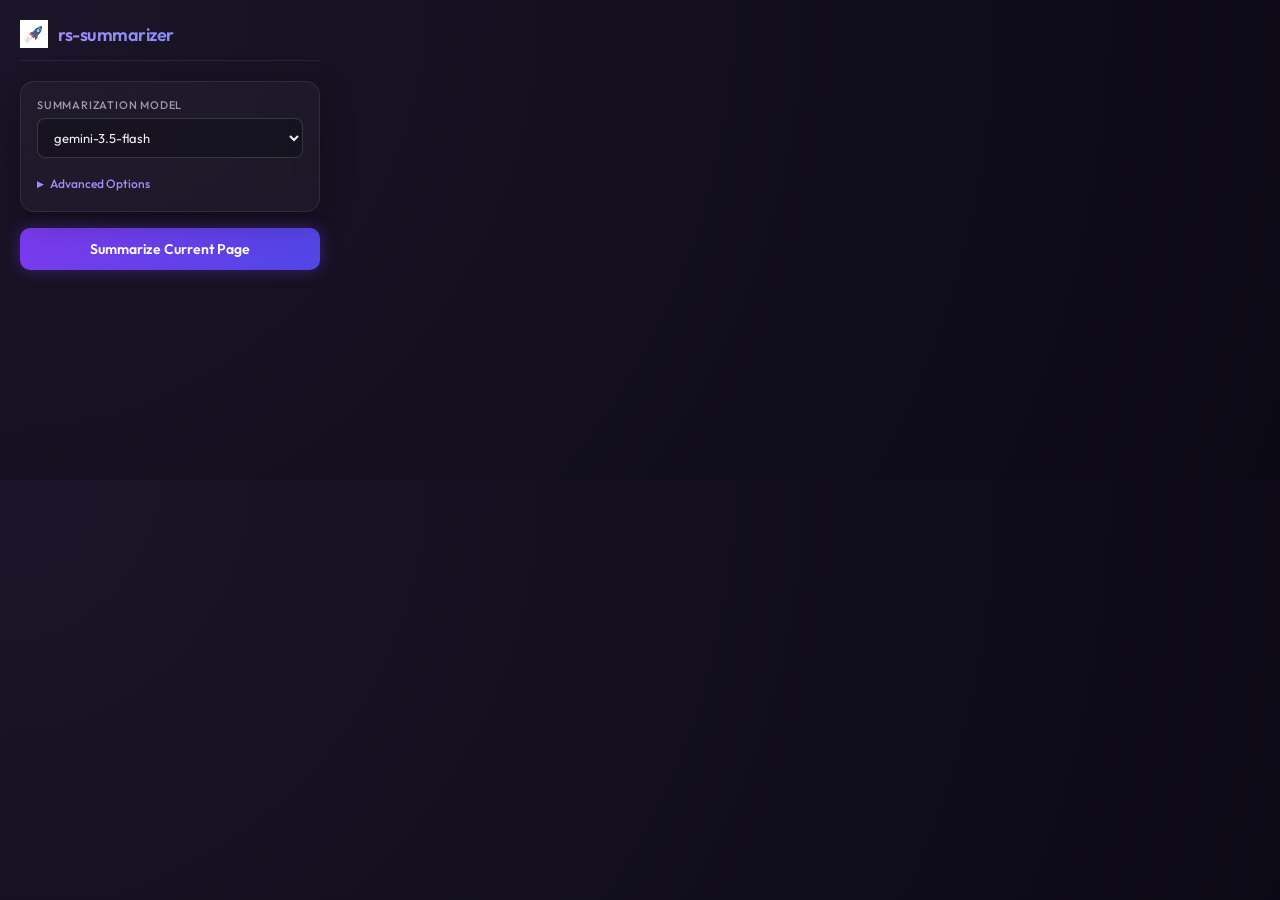
<file: extension/popup.html>
<!DOCTYPE html>
<html>
<head>
  <meta charset="utf-8">
  <title>rs-summarizer</title>
  <link rel="preconnect" href="https://fonts.googleapis.com">
  <link rel="preconnect" href="https://fonts.gstatic.com" crossorigin>
  <link href="https://fonts.googleapis.com/css2?family=Outfit:wght@300;400;500;600;700&display=swap" rel="stylesheet">
  <style>
    :root {
      --bg-gradient: radial-gradient(circle at top left, #1a1528, #0b0914);
      --card-bg: rgba(255, 255, 255, 0.03);
      --card-border: rgba(255, 255, 255, 0.08);
      --text-color: #f1f0f5;
      --text-muted: #9f9baa;
      --primary-gradient: linear-gradient(135deg, #7c3aed, #4f46e5);
      --primary-hover: linear-gradient(135deg, #9061f9, #6366f1);
      --primary-shadow: 0 0 16px rgba(124, 58, 237, 0.4);
      --input-bg: rgba(0, 0, 0, 0.25);
      --input-border: rgba(255, 255, 255, 0.15);
      --input-focus: #7c3aed;
      --success: #10b981;
      --error: #ef4444;
    }

    * {
      box-sizing: border-box;
      margin: 0;
      padding: 0;
    }

    body {
      font-family: 'Outfit', -apple-system, BlinkMacSystemFont, "Segoe UI", Roboto, sans-serif;
      background: var(--bg-gradient);
      color: var(--text-color);
      width: 340px;
      min-height: 480px;
      padding: 20px;
      display: flex;
      flex-direction: column;
      overflow-x: hidden;
    }

    /* Scrollbar Styling */
    ::-webkit-scrollbar {
      width: 6px;
    }
    ::-webkit-scrollbar-track {
      background: rgba(0, 0, 0, 0.1);
    }
    ::-webkit-scrollbar-thumb {
      background: rgba(255, 255, 255, 0.15);
      border-radius: 3px;
    }
    ::-webkit-scrollbar-thumb:hover {
      background: rgba(255, 255, 255, 0.3);
    }

    /* Header */
    header {
      display: flex;
      align-items: center;
      gap: 10px;
      margin-bottom: 20px;
      border-bottom: 1px solid var(--card-border);
      padding-bottom: 12px;
    }

    .logo-img {
      width: 28px;
      height: 28px;
    }

    h1 {
      font-size: 18px;
      font-weight: 600;
      letter-spacing: -0.5px;
      background: linear-gradient(135deg, #a78bfa, #818cf8);
      -webkit-background-clip: text;
      -webkit-text-fill-color: transparent;
    }

    /* Card Layout */
    .card {
      background: var(--card-bg);
      backdrop-filter: blur(16px);
      -webkit-backdrop-filter: blur(16px);
      border: 1px solid var(--card-border);
      border-radius: 14px;
      padding: 16px;
      margin-bottom: 16px;
      box-shadow: 0 8px 32px 0 rgba(0, 0, 0, 0.3);
    }

    .form-group {
      margin-bottom: 14px;
    }

    .form-group:last-child {
      margin-bottom: 0;
    }

    label {
      display: block;
      font-size: 11px;
      font-weight: 500;
      text-transform: uppercase;
      letter-spacing: 0.8px;
      color: var(--text-muted);
      margin-bottom: 6px;
    }

    input[type="text"], select {
      width: 100%;
      background: var(--input-bg);
      border: 1px solid var(--input-border);
      border-radius: 8px;
      padding: 10px 12px;
      font-family: inherit;
      font-size: 13px;
      color: var(--text-color);
      outline: none;
      transition: all 0.25s ease;
    }

    input[type="text"]:focus, select:focus {
      border-color: var(--input-focus);
      box-shadow: 0 0 0 3px rgba(124, 58, 237, 0.2);
    }

    /* Advanced details */
    details {
      margin-top: 10px;
    }

    details summary {
      font-size: 12px;
      font-weight: 500;
      color: #a78bfa;
      cursor: pointer;
      list-style: none;
      display: flex;
      align-items: center;
      gap: 6px;
      user-select: none;
      outline: none;
      padding: 4px 0;
    }

    details summary::-webkit-details-marker {
      display: none;
    }

    details summary::before {
      content: '▶';
      font-size: 9px;
      display: inline-block;
      transition: transform 0.2s ease;
    }

    details[open] summary::before {
      transform: rotate(90deg);
    }

    .advanced-content {
      padding: 12px 0 0 0;
      display: flex;
      flex-direction: column;
      gap: 12px;
    }

    /* Checkbox Switches */
    .switch-container {
      display: flex;
      align-items: center;
      justify-content: space-between;
      padding: 4px 0;
    }

    .switch-label {
      font-size: 13px;
      color: var(--text-color);
      text-transform: none;
      letter-spacing: normal;
      margin-bottom: 0;
      cursor: pointer;
    }

    .switch {
      position: relative;
      display: inline-block;
      width: 36px;
      height: 20px;
    }

    .switch input {
      opacity: 0;
      width: 0;
      height: 0;
    }

    .slider {
      position: absolute;
      cursor: pointer;
      top: 0;
      left: 0;
      right: 0;
      bottom: 0;
      background-color: rgba(255, 255, 255, 0.1);
      transition: .3s;
      border-radius: 20px;
      border: 1px solid var(--input-border);
    }

    .slider:before {
      position: absolute;
      content: "";
      height: 14px;
      width: 14px;
      left: 2px;
      bottom: 2px;
      background-color: var(--text-color);
      transition: .3s;
      border-radius: 50%;
    }

    input:checked + .slider {
      background: var(--primary-gradient);
      border-color: transparent;
    }

    input:checked + .slider:before {
      transform: translateX(16px);
    }

    /* Button */
    .btn {
      width: 100%;
      background: var(--primary-gradient);
      border: none;
      border-radius: 10px;
      padding: 12px;
      font-family: inherit;
      font-size: 14px;
      font-weight: 600;
      color: #ffffff;
      cursor: pointer;
      display: flex;
      align-items: center;
      justify-content: center;
      gap: 8px;
      transition: all 0.25s ease;
      box-shadow: var(--primary-shadow);
    }

    .btn:hover:not(:disabled) {
      background: var(--primary-hover);
      transform: translateY(-1px);
      box-shadow: 0 0 20px rgba(124, 58, 237, 0.6);
    }

    .btn:active:not(:disabled) {
      transform: translateY(1px);
    }

    .btn:disabled {
      opacity: 0.6;
      cursor: not-allowed;
      box-shadow: none;
    }

    /* Result Block */
    .result-container {
      margin-top: 16px;
      display: none;
      flex-direction: column;
      max-height: 280px;
    }

    .result-header {
      font-size: 11px;
      font-weight: 600;
      text-transform: uppercase;
      letter-spacing: 0.8px;
      color: var(--text-muted);
      margin-bottom: 8px;
      display: flex;
      justify-content: space-between;
      align-items: center;
    }

    .result-body {
      background: rgba(0, 0, 0, 0.3);
      border: 1px solid var(--card-border);
      border-radius: 10px;
      padding: 12px;
      font-size: 13px;
      line-height: 1.5;
      overflow-y: auto;
      flex-grow: 1;
      color: #e0dcf0;
    }

    .result-body article {
      display: flex;
      flex-direction: column;
      gap: 10px;
    }

    .result-body header {
      font-weight: 600;
      border: none;
      margin: 0;
      padding: 0;
      color: #a78bfa;
      font-size: 14px;
      display: flex;
      justify-content: space-between;
      align-items: center;
    }

    .result-body footer {
      margin-top: 10px;
      padding-top: 10px;
      border-top: 1px dashed rgba(255, 255, 255, 0.1);
      font-size: 12px;
      color: var(--text-muted);
    }

    .result-body footer a {
      color: #818cf8;
      text-decoration: none;
    }

    .result-body footer a:hover {
      text-decoration: underline;
    }

    /* Spinner */
    .spinner {
      width: 16px;
      height: 16px;
      border: 2px solid rgba(255, 255, 255, 0.3);
      border-top-color: #ffffff;
      border-radius: 50%;
      animation: spin 0.8s linear infinite;
      display: inline-block;
    }

    .spinner-large {
      width: 24px;
      height: 24px;
      border-width: 3px;
      border-top-color: #a78bfa;
    }

    @keyframes spin {
      to { transform: rotate(360deg); }
    }

    .loading-pulse {
      display: inline-block;
      width: 8px;
      height: 8px;
      border-radius: 50%;
      background-color: var(--success);
      box-shadow: 0 0 0 0 rgba(16, 185, 129, 0.7);
      animation: pulse 1.5s infinite;
      margin-right: 6px;
    }

    @keyframes pulse {
      0% {
        transform: scale(0.95);
        box-shadow: 0 0 0 0 rgba(16, 185, 129, 0.7);
      }
      70% {
        transform: scale(1);
        box-shadow: 0 0 0 6px rgba(16, 185, 129, 0);
      }
      100% {
        transform: scale(0.95);
        box-shadow: 0 0 0 0 rgba(16, 185, 129, 0);
      }
    }
  </style>
</head>
<body>
  <header>
    <img src="images/icon48.png" class="logo-img" alt="logo">
    <h1>rs-summarizer</h1>
  </header>

  <div class="card">
    <div class="form-group">
      <label for="modelSelect">Summarization Model</label>
      <select id="modelSelect">
        <!-- Dynamically populated -->
      </select>
    </div>

    <details>
      <summary>Advanced Options</summary>
      <div class="advanced-content">
        <div class="form-group">
          <label for="serverUrlInput">Rust Server URL</label>
          <input type="text" id="serverUrlInput" placeholder="https://rocketrecap.com">
        </div>

        <div class="switch-container" id="grounding-container">
          <span class="switch-label" id="grounding-label-text">Google Search Grounding</span>
          <label class="switch">
            <input type="checkbox" id="groundingCheckbox">
            <span class="slider"></span>
          </label>
        </div>

        <div class="switch-container" id="url-context-container">
          <span class="switch-label" id="url-context-label-text">URL Context (Gemini only)</span>
          <label class="switch">
            <input type="checkbox" id="urlContextCheckbox">
            <span class="slider"></span>
          </label>
        </div>
      </div>
    </details>
  </div>

  <button id="summarizeBtn" class="btn">
    <span>Summarize Current Page</span>
  </button>

  <div class="result-container" id="resultContainer">
    <div class="result-header">
      <span id="statusLabel">Status</span>
      <div id="pulseIndicator" class="loading-pulse" style="display:none;"></div>
    </div>
    <div class="result-body" id="resultBody">
      <!-- Summary output goes here -->
    </div>
  </div>

  <script src="popup.js"></script>
</body>
</html>
</file>
